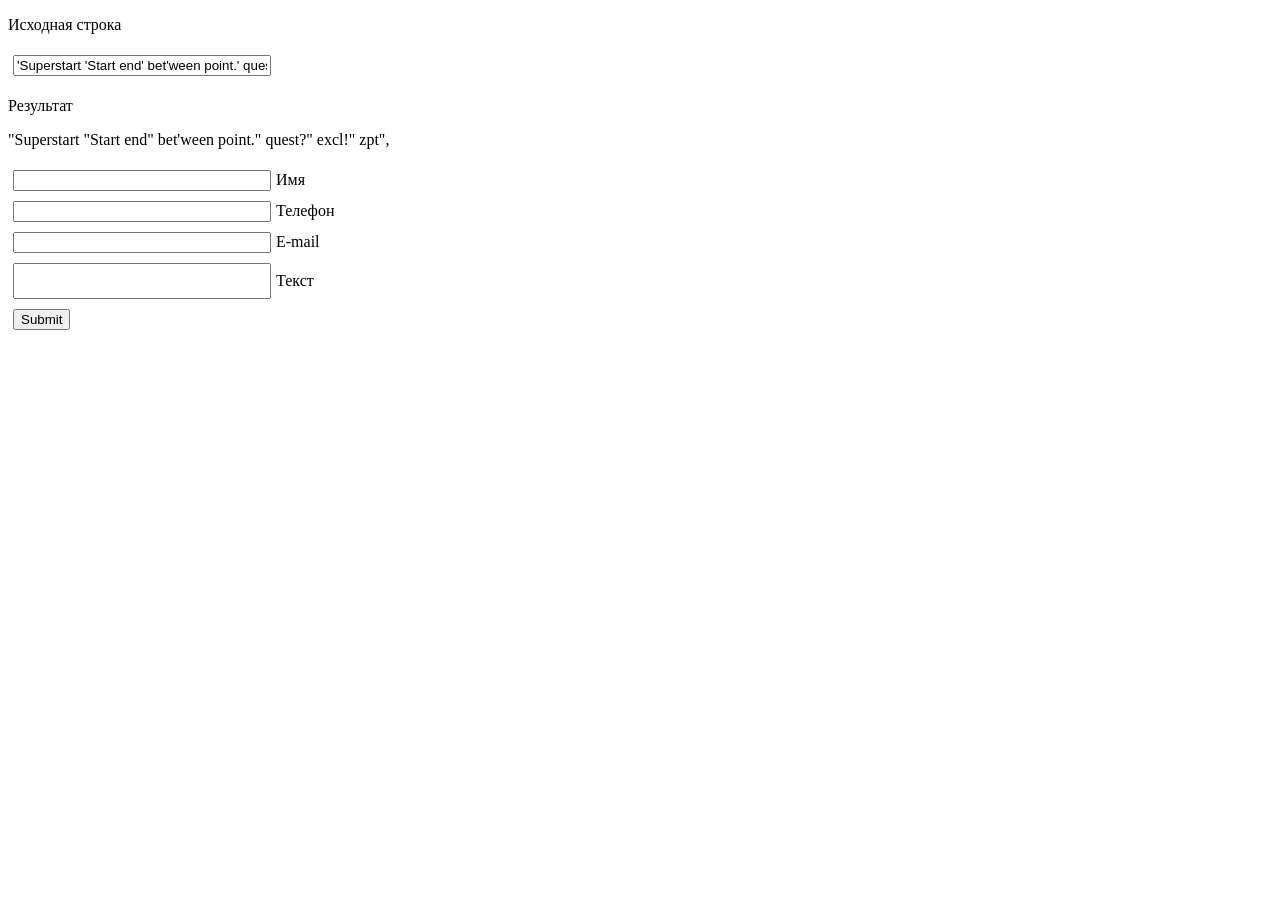
<file: lesson_4.html>
<!doctype html>
<html lang="en">
<head>
	<meta charset="UTF-8">
	<meta name="viewport" content="width=device-width, initial-scale=1, maximum-scale=1.0, minimum-scale=1.0">
	<title>Регулярные выражения</title>
	<style>
		form {
			display: flex;
			flex-direction: column;
		}
		input {
			width: 250px;
			margin: 5px;
		}
		input[type=submit] {
			width: fit-content;
		}
		.text_input {
			height: fit-content;
			min-height: 30px;
		}
	</style>
</head>
<body>
<p>Исходная строка</p>
<input id="input" type="text">
<p>Результат</p>
<p id="output"></p>
<form action="">
	<label for="name"><input type="text" id="name">Имя</label>
	<label for="phone"><input type="text" id="phone">Телефон</label>
	<label for="email"><input type="text" id="email">E-mail</label>
	<label for="text"><input type="text" id="text" class="text_input">Текст</label>
	<input type="submit">
</form>
<script>
    document.querySelector('#input').value = `'Superstart 'Start end' bet'ween point.' quest?' excl!' zpt',`; //Все комбинации с кавычками
    // document.querySelector('#input').value = `'I say 'You can't go here', but they don't listen me'`; //Литературный пример
	regExpChange = function() {
       let $output = document.querySelector('#output');
       let $input = document.querySelector('#input');
       //Проще не отсеивать лишние кавычки, а заменить все на двойные, а потом заменить обратно те, что стоят в середине слова
       $output.innerText = $input.value.replace(/'/g,`"`);
       $output.innerText = $output.innerText.replace(/([\w])"([\w])/g,`$1'$2`);
   };
	document.querySelector('#input').addEventListener('input',regExpChange);
	regExpChange();
	const nameRE = /^[a-zа-яё]*$/gi;
	const phoneRE = /\+7\(\d{3}\)\d{3}-\d{4}/gi;
	const emailRE = /(\w*|\w*[\.\-]\w*|)@\w{2,}.ru/;
</script>
</body>
</html>
</file>
